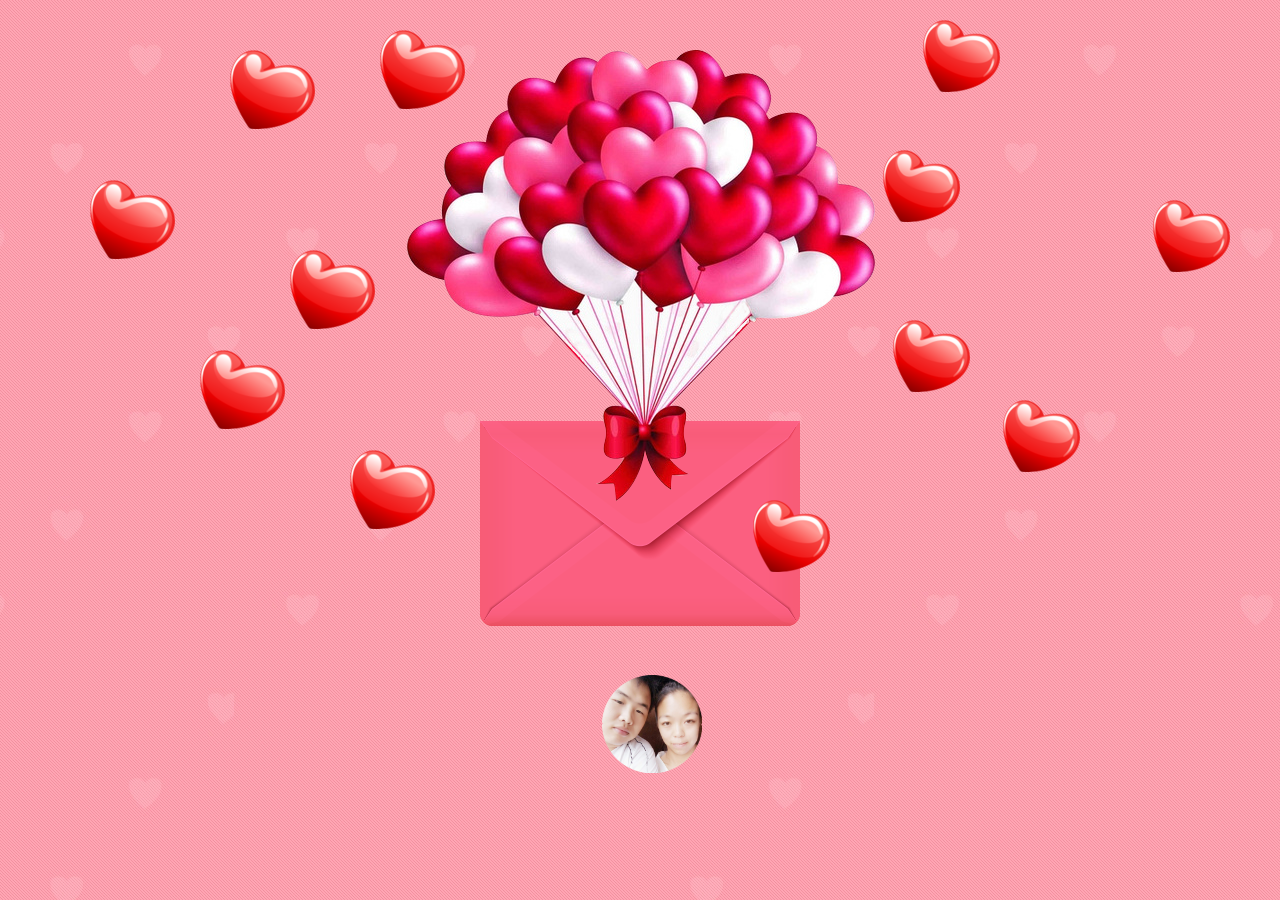
<file: love.html>
<!DOCTYPE html>
<!-- saved from url=(0029)http://e.eqxiu.com/s/LhZetdor -->
<html>

<head>
  <meta http-equiv="Content-Type" content="text/html; charset=UTF-8">
  <title>love</title>
  <link rel="shortcut icon" href="http://as.eqxiu.com/h5_view/images/favicon.ico" type="image/x-icon">
  <meta http-equiv="X-UA-Compatible" content="IE=edge,chrome=1">
  <meta name="baidu-site-verification" content="2MKKT6mbuL">
  <meta name="viewport" id="viewport" content="width=320, initial-scale=1.125, maximum-scale=1.125, user-scalable=no">
  <meta name="keywords" content="love">
  <meta name="description" content="遇见就不要错过，谢谢你是我的小幸运。">
  <meta name="renderer" content="webkit">
  <meta name="robots" content="index, follow">
  <!-- no cache -->
  <meta http-equiv="cache-control" content="max-age=0">
  <meta http-equiv="cache-control" content="no-cache">
  <meta http-equiv="expires" content="0">
  <meta http-equiv="expires" content="Tue, 01 Jan 1980 1:00:00 GMT">
  <meta http-equiv="pragma" content="no-cache">

</head>
<body style="padding: 0px;background:url(./love_files/b1.jpg)">
<div style="height:100%;width:100%;text-align:center;">
  <div  style="margin-left: auto;margin-right: auto;margin-top:50px">
    <div style="margin-left: auto;margin-right: auto;"><img src='./love_files/o_1aogoegpnbk6amb10351q3e1b81f.png'/></div>
    <div style="position:absolute; z-index:3;top:75%;left:47%"><img width='100px' src='./love_files/o_1atptrq1rplq136p9uc5s7i8037.png'/></div>
  </div>
</div>
<div style="position:absolute; z-index:4;top:50px;left:230px"><img  src='./love_files/o_1aogoegpnbkl3qrgt17tft2gg(1).png'/></div>
<div style="position:absolute; z-index:4;top:20px;right:280px"><img  src='./love_files/o_1aogoegpnbkl3qrgt17tft2gg(2).png'/></div>
<div style="position:absolute; z-index:4;top:350px;left:200px"><img  src='./love_files/o_1aogoegpnbkl3qrgt17tft2gg(1).png'/></div>
<div style="position:absolute; z-index:4;top:400px;right:200px"><img  src='./love_files/o_1aogoegpnbkl3qrgt17tft2gg(2).png'/></div>
<div style="position:absolute; z-index:4;top:250px;left:290px"><img  src='./love_files/o_1aogoegpnbkl3qrgt17tft2gg(1).png'/></div>
<div style="position:absolute; z-index:4;top:200px;right:50px"><img  src='./love_files/o_1aogoegpnbkl3qrgt17tft2gg(2).png'/></div>

<div style="position:absolute; z-index:4;top:30px;left:380px"><img  src='./love_files/o_1aogoegpnbkl3qrgt17tft2gg(1).png'/></div>
<div style="position:absolute; z-index:4;top:150px;right:320px"><img  src='./love_files/o_1aogoegpnbkl3qrgt17tft2gg(2).png'/></div>
<div style="position:absolute; z-index:4;top:180px;left:90px"><img  src='./love_files/o_1aogoegpnbkl3qrgt17tft2gg(1).png'/></div>
<div style="position:absolute; z-index:4;top:320px;right:310px"><img  src='./love_files/o_1aogoegpnbkl3qrgt17tft2gg(2).png'/></div>
<div style="position:absolute; z-index:4;top:450px;left:350px"><img  src='./love_files/o_1aogoegpnbkl3qrgt17tft2gg(1).png'/></div>
<div style="position:absolute; z-index:4;top:500px;right:450px"><img  src='./love_files/o_1aogoegpnbkl3qrgt17tft2gg(2).png'/></div>
</body>

</html>
</file>
